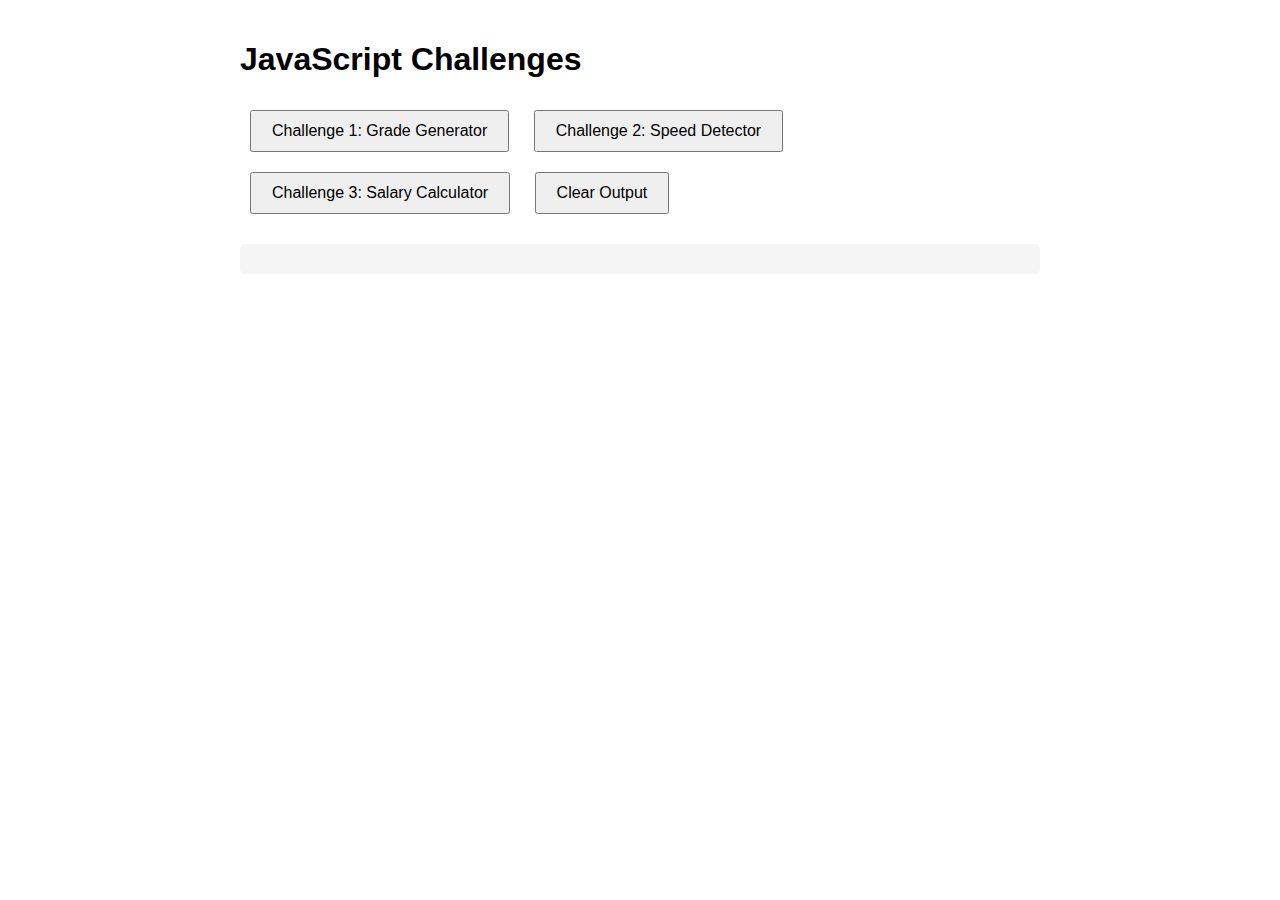
<file: index.html>
<!DOCTYPE html>
<html lang="en">
<head>
    <meta charset="UTF-8">
    <meta name="viewport" content="width=device-width, initial-scale=1.0">
    <title>JavaScript Challenges</title>
    <style>
        body { font-family: Arial, sans-serif; max-width: 800px; margin: 0 auto; padding: 20px; }
        button { padding: 10px 20px; margin: 10px; font-size: 16px; cursor: pointer; }
        #output { background: #f5f5f5; padding: 15px; margin: 20px 0; border-radius: 5px; }
    </style>
</head>
<body>
    <h1>JavaScript Challenges</h1>
    
    <button onclick="runChallenge1()">Challenge 1: Grade Generator</button>
    <button onclick="runChallenge2()">Challenge 2: Speed Detector</button>
    <button onclick="runChallenge3()">Challenge 3: Salary Calculator</button>
    <button onclick="clearOutput()">Clear Output</button>
    
    <div id="output"></div>

    <script>
        function log(message) {
            document.getElementById('output').innerHTML += message + '<br>';
        }

        function runChallenge1() {
            const marks = parseInt(prompt("Enter student marks (0-100):"));
            let grade;
            if (marks > 79) grade = "A";
            else if (marks >= 60) grade = "B";
            else if (marks >= 49) grade = "C";
            else if (marks >= 40) grade = "D";
            else grade = "E";
            log(`<strong>Challenge 1:</strong> Grade: ${grade}`);
        }

        function runChallenge2() {
            const speed = parseInt(prompt("Enter car speed:"));
            if (speed < 70) {
                log(`<strong>Challenge 2:</strong> Ok`);
            } else {
                const points = Math.floor((speed - 70) / 5);
                log(`<strong>Challenge 2:</strong> Points: ${points}`);
                if (points > 12) {
                    log(`<strong>Challenge 2:</strong> License suspended`);
                }
            }
        }

        function runChallenge3() {
            const basicSalary = parseFloat(prompt("Enter basic salary:"));
            const benefits = parseFloat(prompt("Enter benefits:"));
            const grossSalary = basicSalary + benefits;

            let payee = 0;
            if (grossSalary <= 24000) {
                payee = grossSalary * 0.1;
            } else if (grossSalary <= 32333) {
                payee = 2400 + (grossSalary - 24000) * 0.25;
            } else if (grossSalary <= 500000) {
                payee = 4483 + (grossSalary - 32333) * 0.3;
            } else if (grossSalary <= 800000) {
                payee = 144783 + (grossSalary - 500000) * 0.325;
            } else {
                payee = 242283 + (grossSalary - 800000) * 0.35;
            }

            let nhif = 0;
            if (grossSalary <= 5999) nhif = 150;
            else if (grossSalary <= 7999) nhif = 300;
            else if (grossSalary <= 11999) nhif = 400;
            else if (grossSalary <= 14999) nhif = 500;
            else if (grossSalary <= 19999) nhif = 600;
            else if (grossSalary <= 24999) nhif = 750;
            else if (grossSalary <= 29999) nhif = 850;
            else if (grossSalary <= 34999) nhif = 900;
            else if (grossSalary <= 39999) nhif = 950;
            else if (grossSalary <= 44999) nhif = 1000;
            else if (grossSalary <= 49999) nhif = 1100;
            else if (grossSalary <= 59999) nhif = 1200;
            else if (grossSalary <= 69999) nhif = 1300;
            else if (grossSalary <= 79999) nhif = 1400;
            else if (grossSalary <= 89999) nhif = 1500;
            else if (grossSalary <= 99999) nhif = 1600;
            else nhif = 1700;

            const nssf = Math.min(grossSalary * 0.06, 1080);
            const netSalary = grossSalary - payee - nhif - nssf;

            log(`<strong>Challenge 3:</strong>`);
            log(`Gross Salary: ${grossSalary}`);
            log(`Payee (Tax): ${payee.toFixed(2)}`);
            log(`NHIF Deductions: ${nhif}`);
            log(`NSSF Deductions: ${nssf.toFixed(2)}`);
            log(`Net Salary: ${netSalary.toFixed(2)}`);
        }

        function clearOutput() {
            document.getElementById('output').innerHTML = '';
        }
    </script>
</body>
</html>
</file>
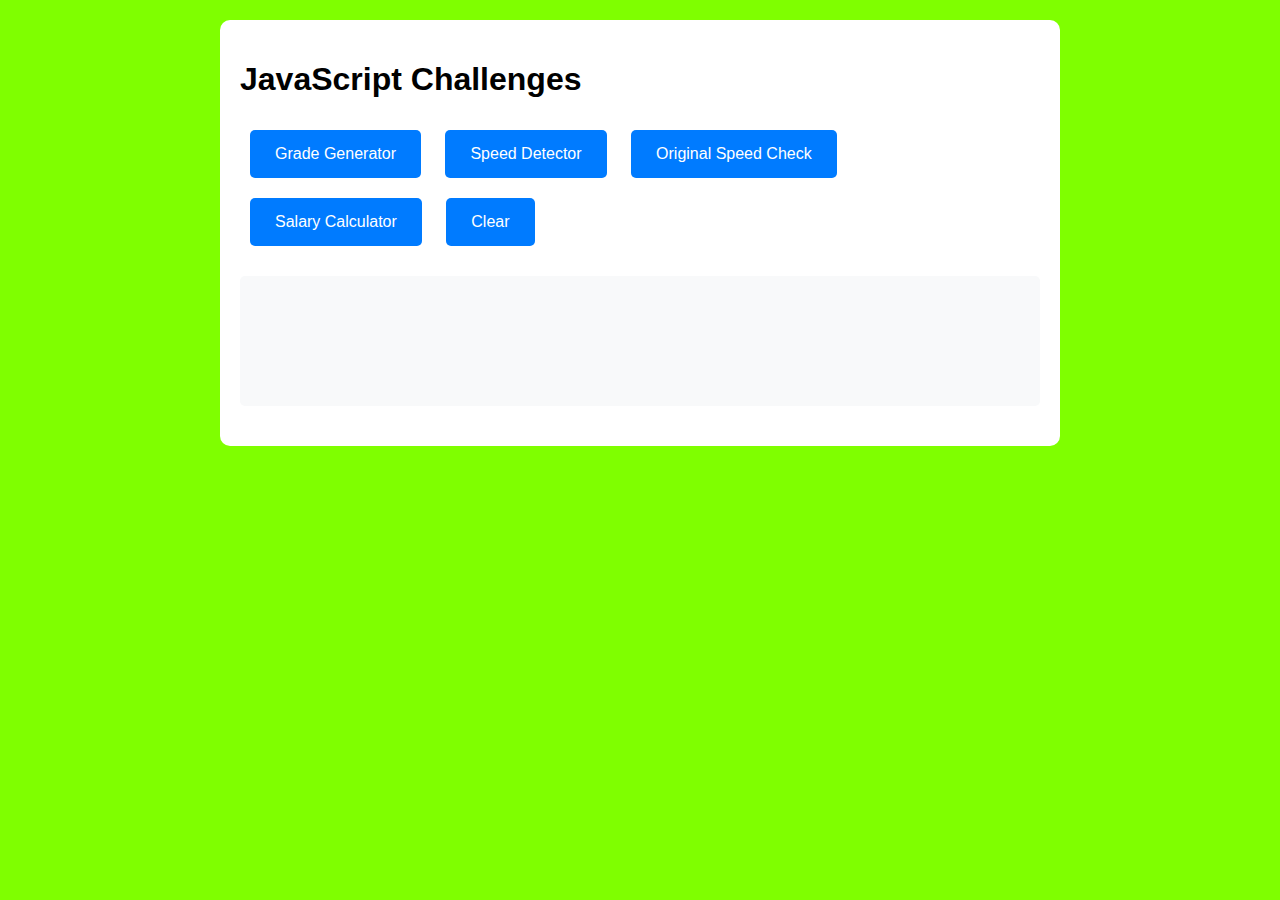
<file: all-challenges.html>
<!DOCTYPE html>
<html lang="en">
<head>
    <meta charset="UTF-8">
    <meta name="viewport" content="width=device-width, initial-scale=1.0">
    <title>JavaScript Challenges</title>
    <style>
        body {
            margin: 0;
            background-color: chartreuse;
            font-family: Arial, sans-serif;
            padding: 20px;
        }
        .container {
            max-width: 800px;
            margin: 0 auto;
            background: white;
            padding: 20px;
            border-radius: 10px;
        }
        button {
            padding: 15px 25px;
            margin: 10px;
            font-size: 16px;
            cursor: pointer;
            border: none;
            border-radius: 5px;
            background: #007bff;
            color: white;
        }
        button:hover { background: #0056b3; }
        #output {
            background: #f8f9fa;
            padding: 15px;
            margin: 20px 0;
            border-radius: 5px;
            min-height: 100px;
        }
    </style>
</head>
<body>
    <div class="container">
        <h1>JavaScript Challenges</h1>
        
        <button onclick="runGradeGenerator()">Grade Generator</button>
        <button onclick="runSpeedDetector()">Speed Detector</button>
        <button onclick="runOriginalSpeed()">Original Speed Check</button>
        <button onclick="runSalaryCalculator()">Salary Calculator</button>
        <button onclick="clearOutput()">Clear</button>
        
        <div id="output"></div>
    </div>

    <script>
        function log(message) {
            document.getElementById('output').innerHTML += message + '<br>';
        }

        function runGradeGenerator() {
            const marks = parseInt(prompt("Enter student marks (0-100):"));
            let grade;
            if (marks > 79) grade = "A";
            else if (marks >= 60) grade = "B";
            else if (marks >= 49) grade = "C";
            else if (marks >= 40) grade = "D";
            else grade = "E";
            log(`<strong>Grade Generator:</strong> Grade: ${grade}`);
        }

        function runSpeedDetector() {
            const speed = parseInt(prompt("Enter car speed:"));
            if (speed < 70) {
                log(`<strong>Speed Detector:</strong> Ok`);
            } else {
                const points = Math.floor((speed - 70) / 5);
                log(`<strong>Speed Detector:</strong> Points: ${points}`);
                if (points > 12) {
                    log(`<strong>Speed Detector:</strong> License suspended`);
                }
            }
        }

        function checkSpeed(speed) {
            if (speed <= 70) {
                return "ok";
            } else {
                let points = Math.floor((speed - 70));
                if (points > 12) {
                    return "License suspended";
                } else {
                    return "points: " + points;
                }
            }
        }

        function runOriginalSpeed() {
            let speed = Number(prompt("Enter car speed (km/h):"));
            if (isNaN(speed) || speed < 0) {
                log(`<strong>Original Speed Check:</strong> Please enter a valid speed.`);
            } else {
                let result = checkSpeed(speed);
                log(`<strong>Original Speed Check:</strong> ${result}`);
            }
        }

        function runSalaryCalculator() {
            const basicSalary = parseFloat(prompt("Enter basic salary:"));
            const benefits = parseFloat(prompt("Enter benefits:"));
            const grossSalary = basicSalary + benefits;

            let payee = 0;
            if (grossSalary <= 24000) {
                payee = grossSalary * 0.1;
            } else if (grossSalary <= 32333) {
                payee = 2400 + (grossSalary - 24000) * 0.25;
            } else if (grossSalary <= 500000) {
                payee = 4483 + (grossSalary - 32333) * 0.3;
            } else if (grossSalary <= 800000) {
                payee = 144783 + (grossSalary - 500000) * 0.325;
            } else {
                payee = 242283 + (grossSalary - 800000) * 0.35;
            }

            let nhif = 0;
            if (grossSalary <= 5999) nhif = 150;
            else if (grossSalary <= 7999) nhif = 300;
            else if (grossSalary <= 11999) nhif = 400;
            else if (grossSalary <= 14999) nhif = 500;
            else if (grossSalary <= 19999) nhif = 600;
            else if (grossSalary <= 24999) nhif = 750;
            else if (grossSalary <= 29999) nhif = 850;
            else if (grossSalary <= 34999) nhif = 900;
            else if (grossSalary <= 39999) nhif = 950;
            else if (grossSalary <= 44999) nhif = 1000;
            else if (grossSalary <= 49999) nhif = 1100;
            else if (grossSalary <= 59999) nhif = 1200;
            else if (grossSalary <= 69999) nhif = 1300;
            else if (grossSalary <= 79999) nhif = 1400;
            else if (grossSalary <= 89999) nhif = 1500;
            else if (grossSalary <= 99999) nhif = 1600;
            else nhif = 1700;

            const nssf = Math.min(grossSalary * 0.06, 1080);
            const netSalary = grossSalary - payee - nhif - nssf;

            log(`<strong>Salary Calculator:</strong>`);
            log(`Gross Salary: ${grossSalary}`);
            log(`Payee (Tax): ${payee.toFixed(2)}`);
            log(`NHIF Deductions: ${nhif}`);
            log(`NSSF Deductions: ${nssf.toFixed(2)}`);
            log(`Net Salary: ${netSalary.toFixed(2)}`);
        }

        function clearOutput() {
            document.getElementById('output').innerHTML = '';
        }
    </script>
</body>
</html>
</file>
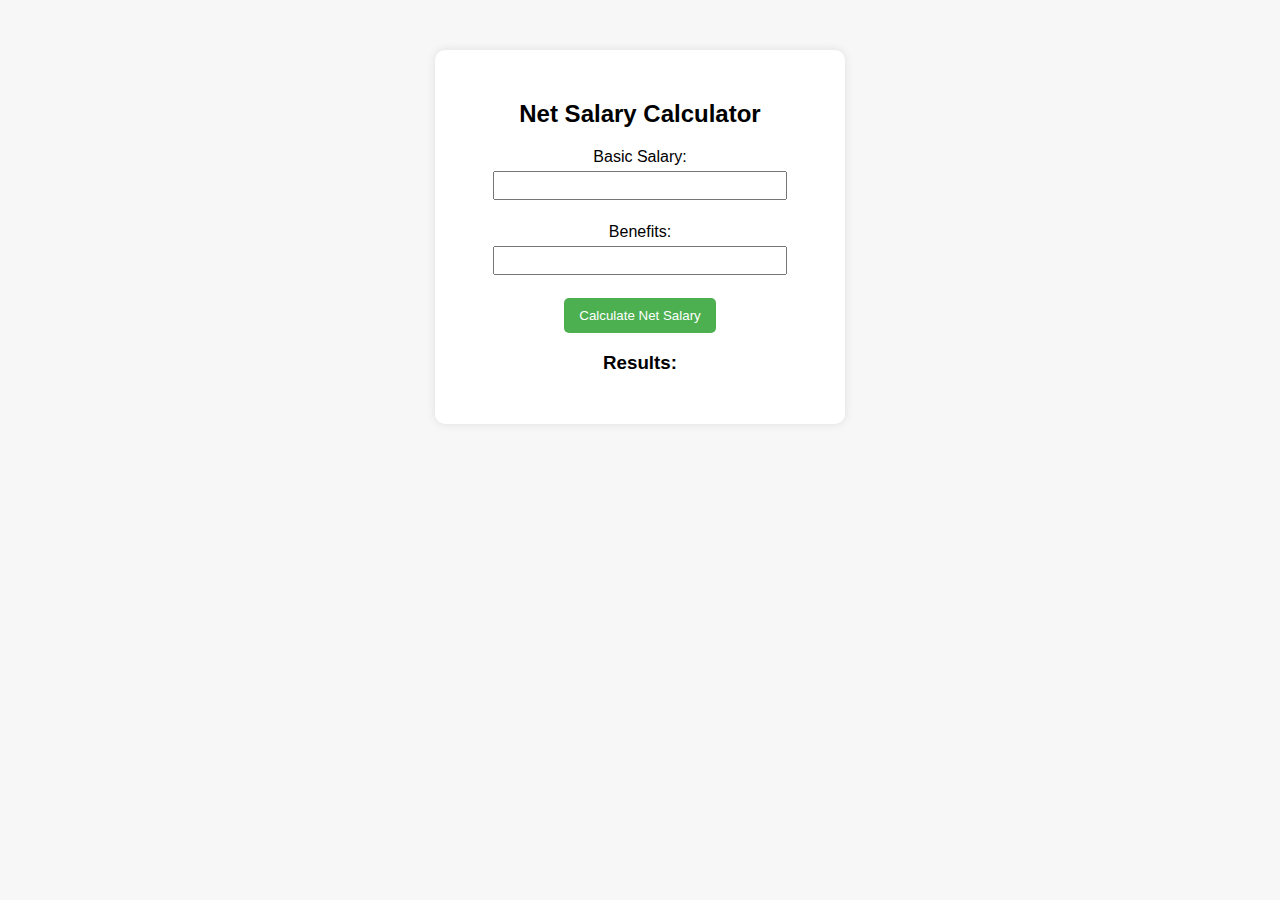
<file: Calculator/net2.html>
<!DOCTYPE html>
<html>
<head>
  <title>Net Salary Calculator</title>
  <link rel="stylesheet" href="net3.css"> <!-- link to CSS file -->
</head>
<body>
  <div class="container">
    <h2>Net Salary Calculator</h2>

    <!-- Inputs -->
    <label>Basic Salary: </label>
    <input type="number" id="basicSalary"><br><br>

    <label>Benefits: </label>
    <input type="number" id="benefits"><br><br>

    <button onclick="calculateSalary()">Calculate Net Salary</button>

    <h3>Results:</h3>
    <p id="output"></p>
  </div>

  <script src="net1.js"></script> <!-- link to JS file -->
</body>
</html>
</file>
<file: Calculator/net3.css>
body {
  font-family: Arial, sans-serif;
  background-color: #f7f7f7;
  display: flex;
  justify-content: center;
  margin-top: 50px;
}

.container {
  background-color: white;
  padding: 30px;
  border-radius: 10px;
  box-shadow: 0px 0px 10px rgba(0,0,0,0.1);
  width: 350px;
  text-align: center;
}

input {
  width: 80%;
  padding: 5px;
  margin: 5px 0;
}

button {
  background-color: #4CAF50;
  color: white;
  padding: 10px 15px;
  border: none;
  border-radius: 5px;
  cursor: pointer;
}

button:hover {
  background-color: #45a049;
}

#output {
  margin-top: 20px;
  text-align: left;
}
</file>
